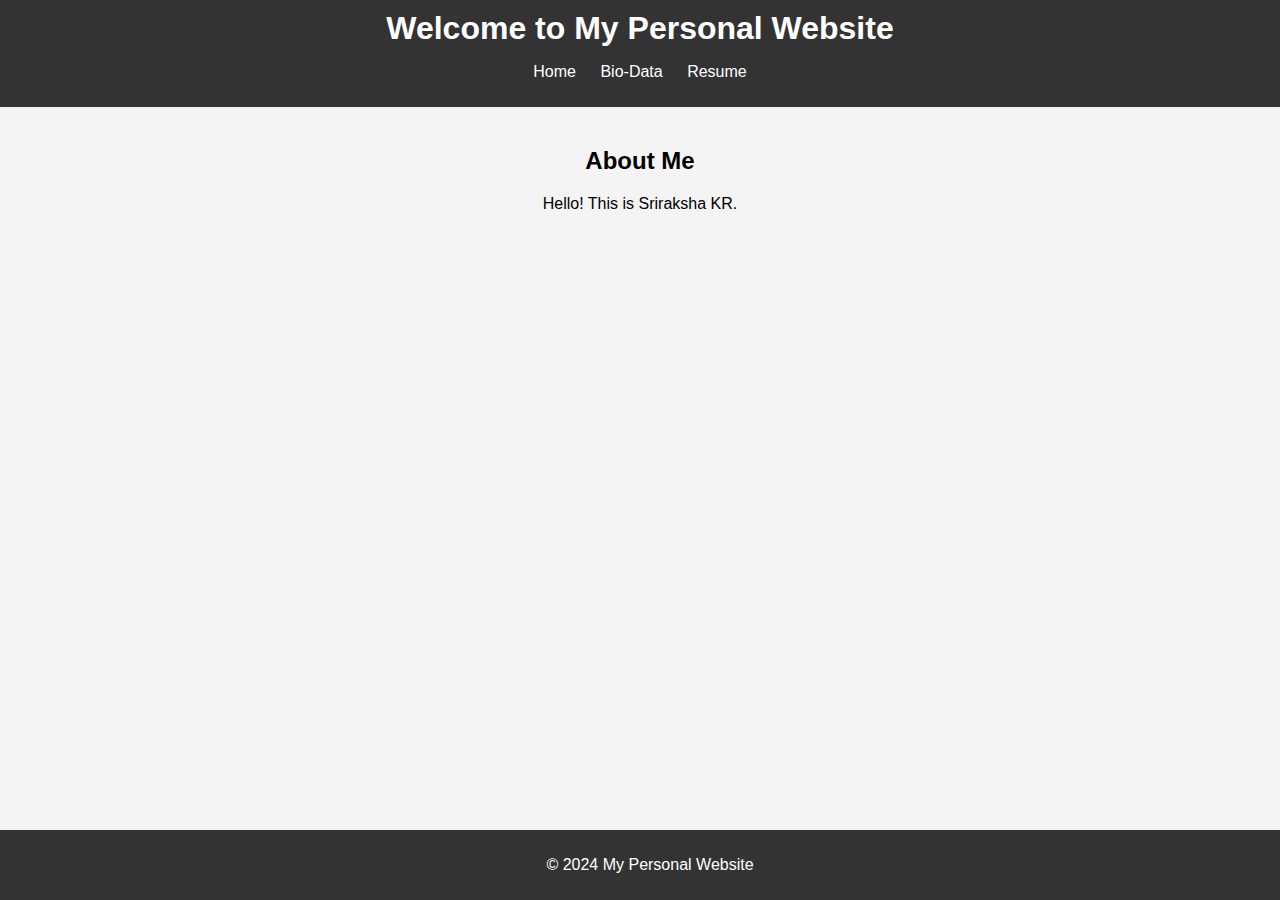
<file: index.html>
<!DOCTYPE html>
<html lang="en">
<head>
    <meta charset="UTF-8">
    <meta name="viewport" content="width=device-width, initial-scale=1.0">
    <title>Home - My Website</title>
    <link rel="stylesheet" href="style.css">
</head>
<body>
    <header>
        <h1>Welcome to My Personal Website</h1>
        <nav>
            <ul>
                <li><a href="index.html">Home</a></li>
                <li><a href="about.html">Bio-Data</a></li>
                <li><a href="resume.html">Resume</a></li>
            </ul>
        </nav>
    </header>
    <main>
        <h2>About Me</h2>
        <p>Hello! This is Sriraksha KR.</p>
    </main>
    <footer>
        <p>&copy; 2024 My Personal Website</p>
    </footer>
</body>
</html>
</file>
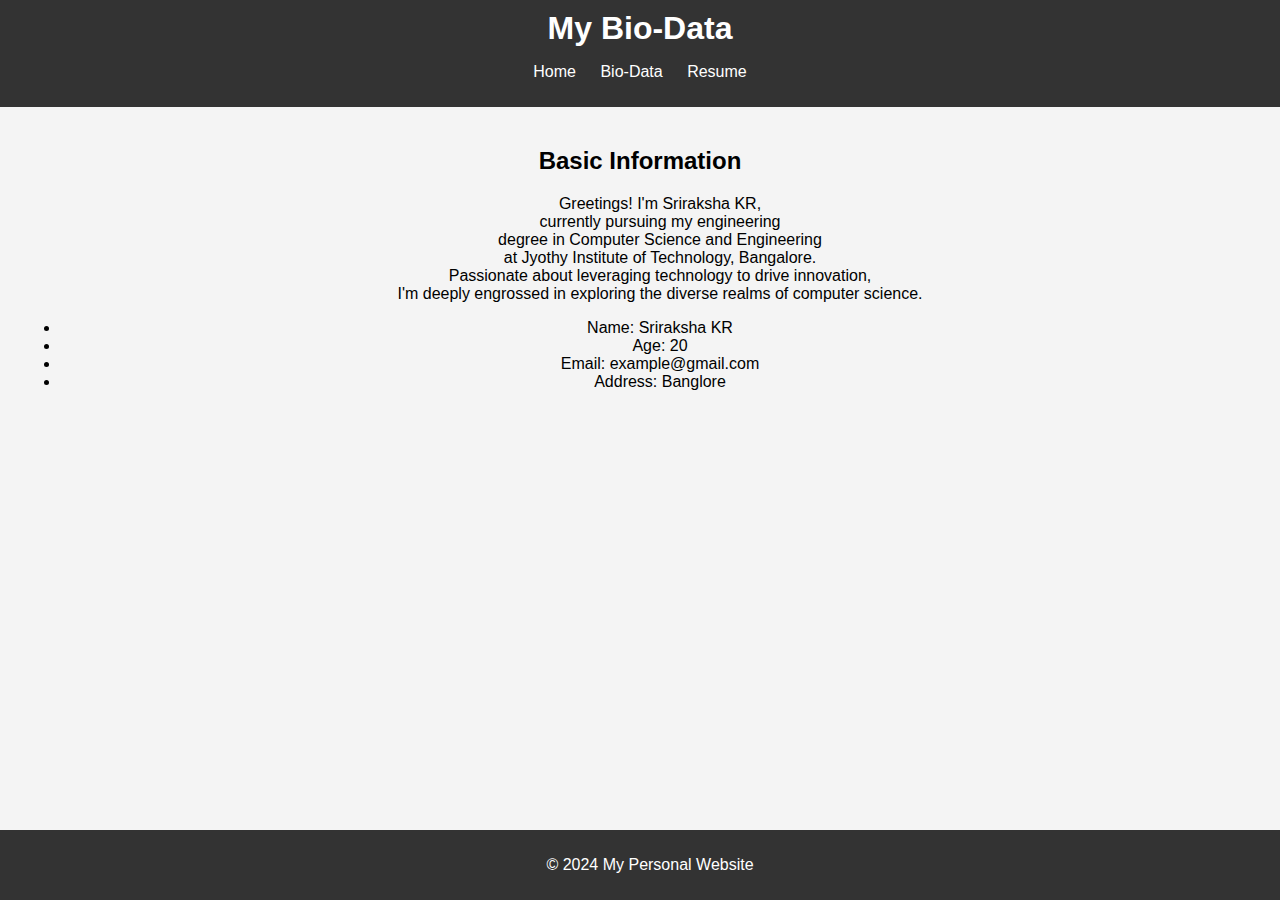
<file: about.html>
<!DOCTYPE html>
<html lang="en">
<head>
    <meta charset="UTF-8">
    <meta name="viewport" content="width=device-width, initial-scale=1.0">
    <title>Bio-Data</title>
    <link rel="stylesheet" href="style.css">
</head>
<body>
    <header>
        <h1>My Bio-Data</h1>
        <nav>
            <ul>
                <li><a href="index.html">Home</a></li>
                <li><a href="about.html">Bio-Data</a></li>
                <li><a href="resume.html">Resume</a></li>
            </ul>
        </nav>
    </header>
    <main>
        <h2>Basic Information</h2>
        <ul>
            <p>Greetings! I'm Sriraksha KR, <br>currently pursuing my engineering<br> degree in Computer Science and Engineering<br> at Jyothy Institute of Technology, Bangalore.<br> Passionate about leveraging technology to drive innovation,<br> I'm deeply engrossed in exploring the diverse realms of computer science.</p>
            <li>Name: Sriraksha KR</li>
            <li>Age: 20</li>
            <li>Email: example@gmail.com</li>
            <li>Address: Banglore</li>
        </ul>
    </main>
    <footer>
        <p>&copy; 2024 My Personal Website</p>
    </footer>
</body>
</html>
</file>
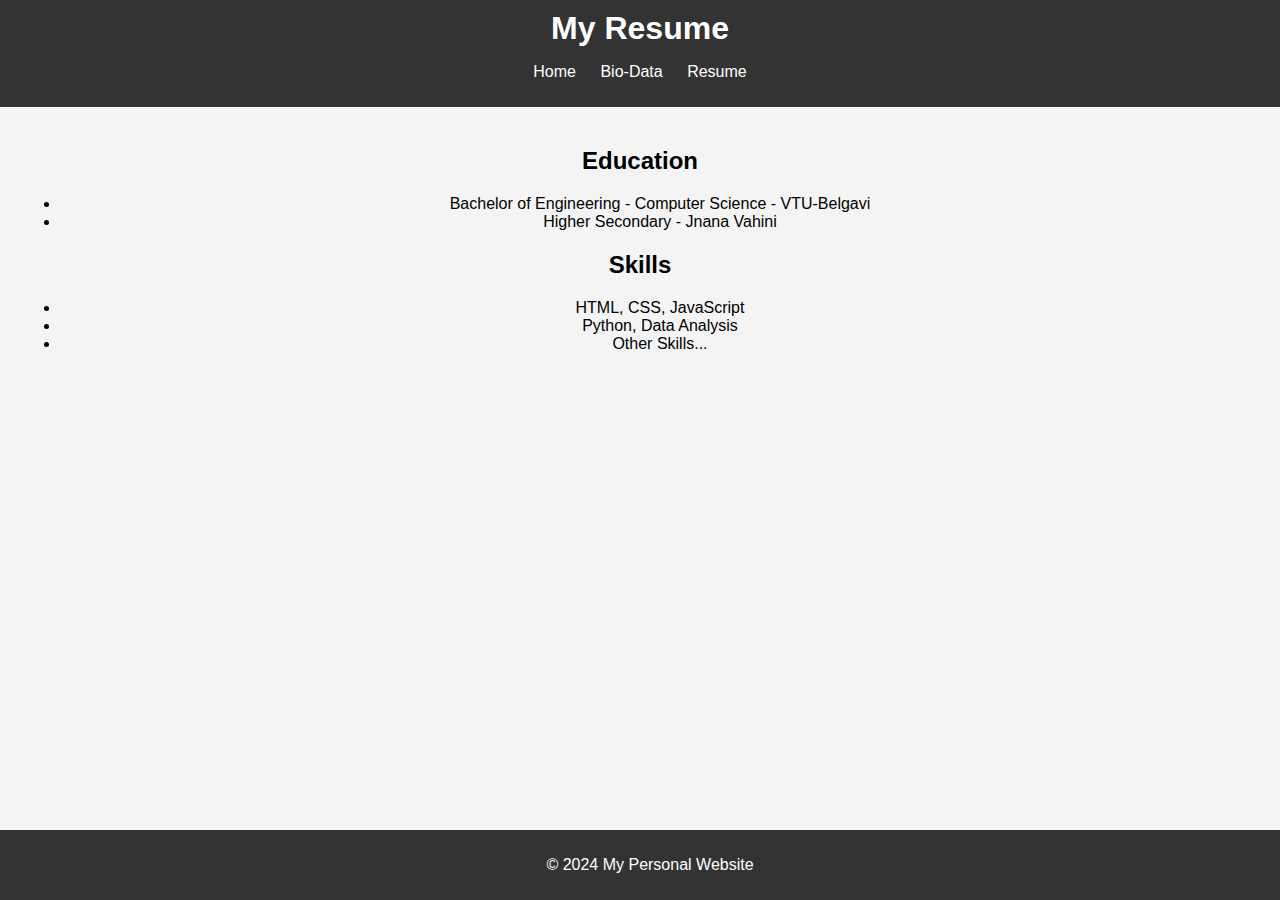
<file: resume.html>
<!DOCTYPE html>
<html lang="en">
<head>
    <meta charset="UTF-8">
    <meta name="viewport" content="width=device-width, initial-scale=1.0">
    <title>Resume</title>
    <link rel="stylesheet" href="style.css">
</head>
<body>
    <header>
        <h1>My Resume</h1>
        <nav>
            <ul>
                <li><a href="index.html">Home</a></li>
                <li><a href="about.html">Bio-Data</a></li>
                <li><a href="resume.html">Resume</a></li>
            </ul>
        </nav>
    </header>
    <main>
        <h2>Education</h2>
        <ul>
            <li>Bachelor of Engineering - Computer Science - VTU-Belgavi</li>
            <li>Higher Secondary - Jnana Vahini</li>
        </ul>
        <h2>Skills</h2>
        <ul>
            <li>HTML, CSS, JavaScript</li>
            <li>Python, Data Analysis</li>
            <li>Other Skills...</li>
        </ul>
    </main>
    <footer>
        <p>&copy; 2024 My Personal Website</p>
    </footer>
</body>
</html>
</file>
<file: style.css>
body {
    font-family: Arial, sans-serif;
    margin: 0;
    padding: 0;
    background-color: #f4f4f4;
    text-align: center; /* Align all text to the center */
}

header {
    background: #333;
    color: #fff;
    padding: 10px 20px;
}

header h1 {
    margin: 0;
}

nav ul {
    list-style: none;
    padding: 0;
}

nav ul li {
    display: inline;
    margin: 0 10px;
}

nav ul li a {
    color: #fff;
    text-decoration: none;
}

main {
    padding: 20px;
}

footer {
    background: #333;
    color: #fff;
    text-align: center;
    padding: 10px;
    position: fixed;
    bottom: 0;
    width: 100%;
}
</file>
